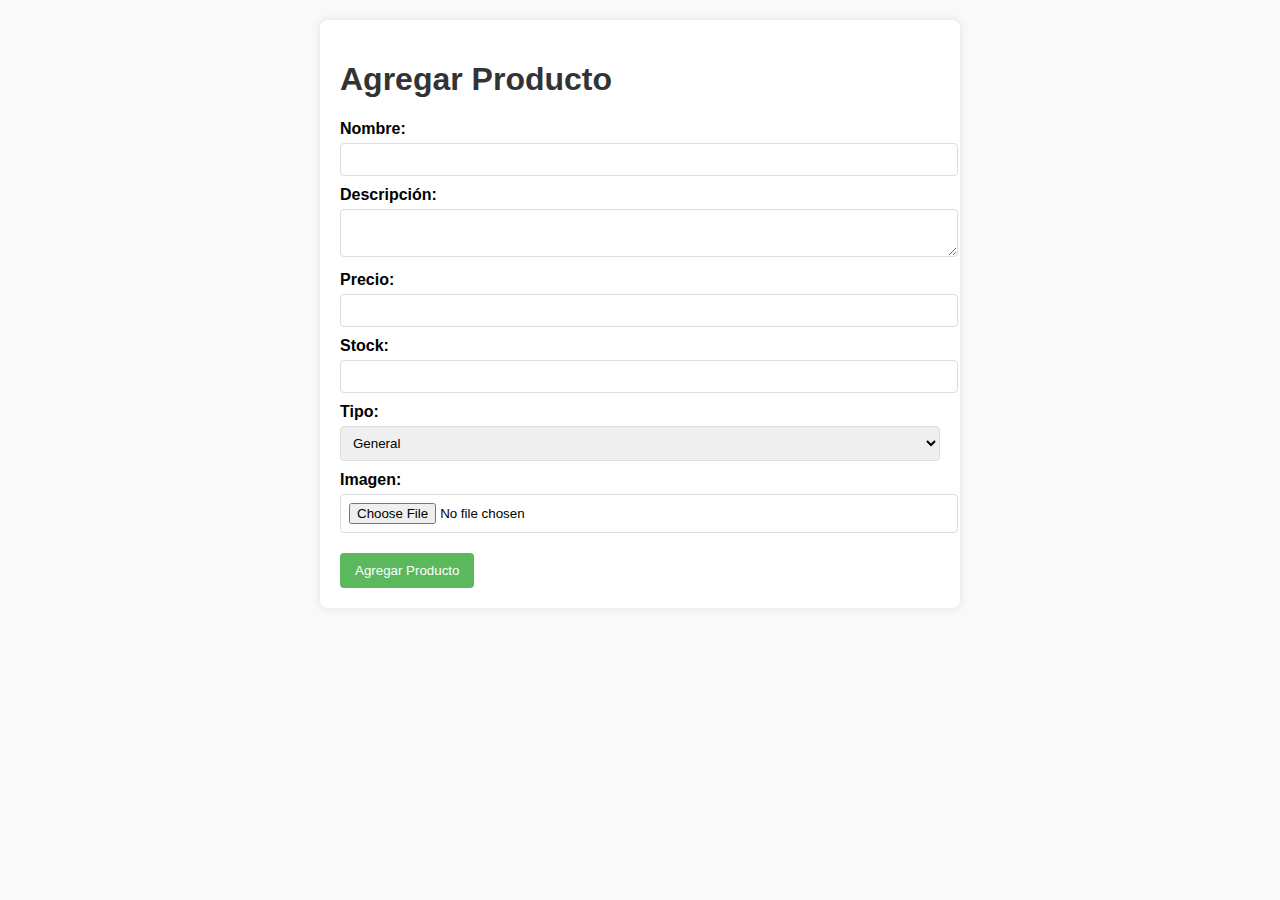
<file: agregar_producto.html>
<!DOCTYPE html>
<html lang="es">
<head>
    <meta charset="UTF-8">
    <title>Agregar Producto</title>
    <style>
        body {
            font-family: Arial, sans-serif;
            background-color: #f9f9f9;
            margin: 0;
            padding: 20px;
        }
        .container {
            max-width: 600px;
            margin: auto;
            background-color: #fff;
            padding: 20px;
            border-radius: 8px;
            box-shadow: 0 0 10px rgba(0, 0, 0, 0.1);
        }
        h1 {
            color: #333;
        }
        label {
            display: block;
            margin-top: 10px;
            font-weight: bold;
        }
        input, textarea, select {
            width: 100%;
            padding: 8px;
            margin-top: 5px;
            border-radius: 4px;
            border: 1px solid #ddd;
        }
        button {
            margin-top: 20px;
            padding: 10px 15px;
            border: none;
            background-color: #5cb85c;
            color: white;
            border-radius: 4px;
            cursor: pointer;
        }
        button:hover {
            background-color: #4cae4c;
        }
    </style>
</head>
<body>
    <div class="container">
        <h1>Agregar Producto</h1>
        <form action="http://localhost:8000/cgi-bin/agregar_producto.cgi" method="post" enctype="multipart/form-data">
            <label for="nombre">Nombre:</label>
            <input type="text" id="nombre" name="nombre" required>
            
            <label for="descripcion">Descripción:</label>
            <textarea id="descripcion" name="descripcion" required></textarea>
            
            <label for="precio">Precio:</label>
            <input type="number" id="precio" name="precio" step="0.01" required>
            
            <label for="stock">Stock:</label>
            <input type="number" id="stock" name="stock" required>
            
            <label for="tipo">Tipo:</label>
            <select id="tipo" name="tipo" required>
                <option value="general">General</option>
                <option value="gato">Gato</option>
                <option value="perro">Perro</option>
                <option value="conejo">Conejo</option>
            </select>
            
            <label for="imagen">Imagen:</label>
            <input type="file" id="imagen" name="imagen" required>
            
            <button type="submit">Agregar Producto</button>
        </form>
    </div>
</body>
</html>
</file>
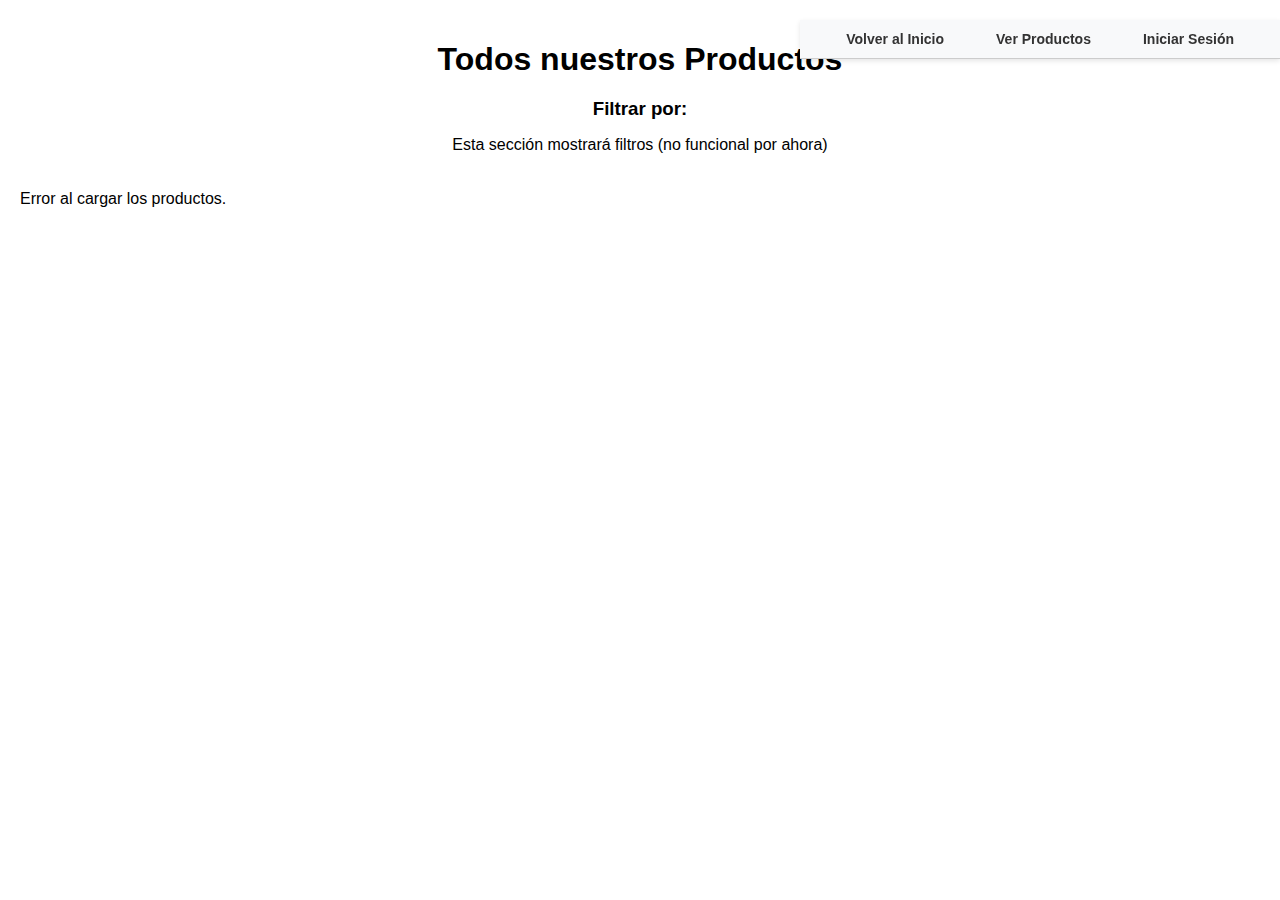
<file: productos.html>
<!DOCTYPE html>
<html lang="es">
<head>
    <meta charset="UTF-8">
    <meta name="viewport" content="width=device-width, initial-scale=1.0">
    <title>Productos</title>
    <link rel="stylesheet" href="css/style.css">
</head>
<body>
    <!-- Menú Superior -->
    <nav>
        <ul class="menu">
            <li class="left"><a href="index.html">Volver al Inicio</a></li>
            <li class="right"><a href="productos.html">Ver Productos</a></li>
            <li class="right"><a href="iniciar_sesion.html">Iniciar Sesión</a></li>
        </ul>
    </nav>

    <!-- Contenido de la Página de Productos -->
    <div class="productos-pagina">
        <h1>Todos nuestros Productos</h1>
        <div class="filtros">
            <h3>Filtrar por:</h3>
            <p>Esta sección mostrará filtros (no funcional por ahora)</p>
        </div>
        <div class="productos-galeria">
            <!-- Los productos se cargarán dinámicamente aquí -->
        </div>
    </div>


<script>
    document.addEventListener('DOMContentLoaded', function () {
        fetch('http://localhost:3000/api/productos')
            .then(response => response.json())
            .then(data => {
                const productosGaleria = document.querySelector('.productos-galeria');
                productosGaleria.innerHTML = ''; // Limpiar contenido anterior
                data.forEach(producto => {
                    const productoDiv = document.createElement('div');
                    productoDiv.classList.add('producto');
                    productoDiv.innerHTML = `
                        <h2>${producto.nombre}</h2>
                        <p>Precio: $${producto.precio}</p>
                        <img src="${producto.imagen_ruta}" alt="${producto.nombre}">
                    `;
                    productosGaleria.appendChild(productoDiv);
                });
            })
            .catch(error => {
                console.error('Error fetching products:', error);
                const productosGaleria = document.querySelector('.productos-galeria');
                productosGaleria.innerHTML = '<p>Error al cargar los productos.</p>';
            });
    });
</script>
</body>
</html>
</file>
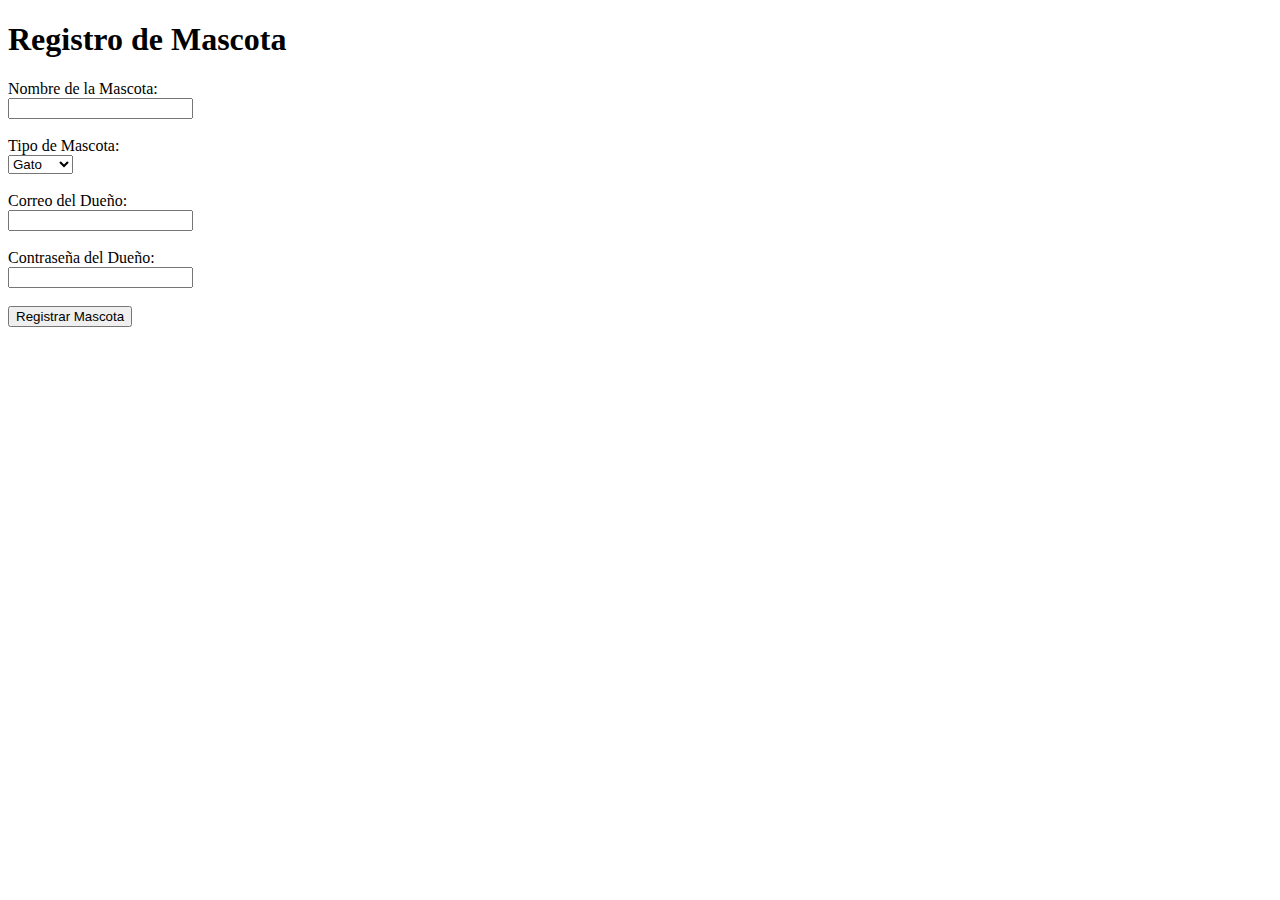
<file: registro_mascota.html>
<!DOCTYPE html>
<html lang="es">
<head>
    <meta charset="UTF-8">
    <title>Registro de Mascota</title>
    <script>
        // Validación del formulario de registro de mascota
        function validarFormularioMascota(e) {
            const correoDuenio = document.getElementById('correoDuenio').value;
            const contrasenaDuenio = document.getElementById('contrasenaDuenio').value;
            if (correoDuenio.trim() === '' || contrasenaDuenio.trim() === '') {
                alert('Por favor ingrese el correo y la contraseña del dueño.');
                e.preventDefault();
            }
        }

        document.addEventListener('DOMContentLoaded', function() {
            document.getElementById('registerMascotaSubmit').addEventListener('click', validarFormularioMascota);
        });
    </script>
</head>
<body>
    <div class="container">
        <h1>Registro de Mascota</h1>
        <form id="registroMascotaForm">
            <label for="nombreMascota">Nombre de la Mascota:</label><br>
            <input type="text" id="nombreMascota" name="nombreMascota" required><br><br>
            <label for="tipoMascota">Tipo de Mascota:</label><br>
            <select id="tipoMascota" name="tipoMascota" required>
                <option value="gato">Gato</option>
                <option value="perro">Perro</option>
                <option value="conejo">Conejo</option>
            </select><br><br>
            <label for="correoDuenio">Correo del Dueño:</label><br>
            <input type="email" id="correoDuenio" name="correoDuenio" required><br><br>
            <label for="contrasenaDuenio">Contraseña del Dueño:</label><br>
            <input type="password" id="contrasenaDuenio" name="contrasenaDuenio" required><br><br>
            <button type="submit" id="registerMascotaSubmit">Registrar Mascota</button>
        </form>
    </div>
    <script src="js/registro_mascota.js"></script> <!-- Asegúrate de que la ruta del script es correcta -->
</body>
</html>
</file>
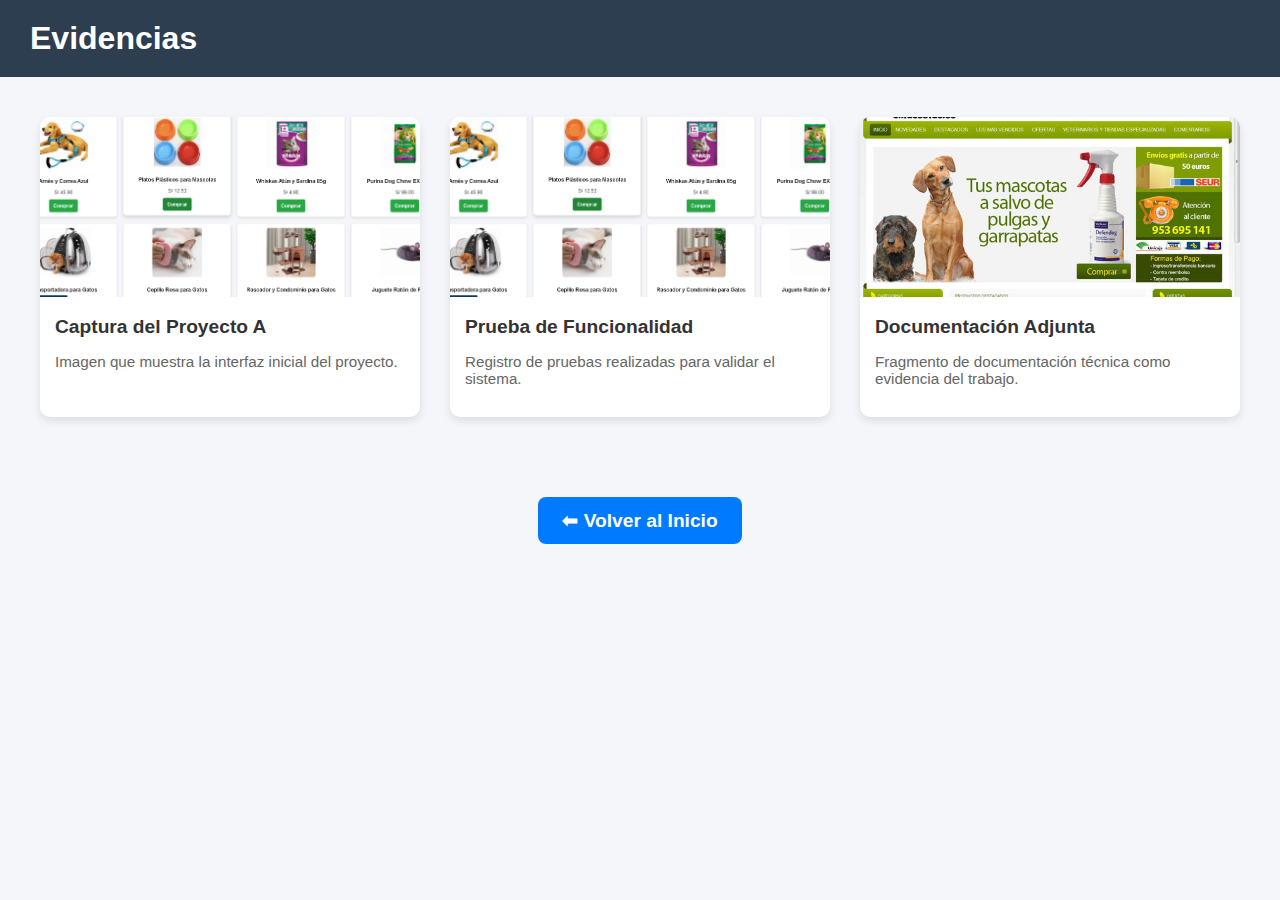
<file: Frontend/evidencias.html>
<!DOCTYPE html>
<html lang="es">
<head>
  <meta charset="UTF-8">
  <meta name="viewport" content="width=device-width, initial-scale=1.0">
  <title>Evidencias</title>
  <style>
    body {
      font-family: Arial, sans-serif;
      background-color: #f4f6f9;
      margin: 0;
      padding: 0;
    }

    header {
      background-color: #2c3e50;
      color: #fff;
      padding: 20px 30px;
      text-align: left;
      font-size: 2rem;
      font-weight: bold;
    }

    .evidencias-container {
      display: grid;
      grid-template-columns: repeat(auto-fill, minmax(280px, 1fr));
      gap: 30px;
      padding: 40px;
    }

    .evidencia-card {
      background-color: #fff;
      border-radius: 10px;
      box-shadow: 0 4px 8px rgba(0,0,0,0.1);
      overflow: hidden;
      transition: transform 0.3s ease;
    }

    .evidencia-card:hover {
      transform: translateY(-5px);
    }

    .evidencia-card img {
      width: 100%;
      height: 180px;
      object-fit: cover;
    }

    .evidencia-card .contenido {
      padding: 15px;
    }

    .evidencia-card h3 {
      margin: 0 0 10px;
      font-size: 1.2rem;
      color: #333;
    }

    .evidencia-card p {
      font-size: 0.95rem;
      color: #666;
    }

    /* Botón volver */
    .volver {
      display: block;
      width: fit-content;
      margin: 40px auto;
      padding: 12px 24px;
      background-color: #007bff;
      color: #fff;
      font-size: 1.2rem;
      font-weight: bold;
      text-decoration: none;
      border-radius: 8px;
      transition: background-color 0.3s ease;
    }

    .volver:hover {
      background-color: #0056b3;
    }
  </style>
</head>
<body>

  <header>Evidencias</header>

  <div class="evidencias-container">
    <div class="evidencia-card">
      <img src="images/evidencia1.jpg" alt="Evidencia de proyecto 1">
      <div class="contenido">
        <h3>Captura del Proyecto A</h3>
        <p>Imagen que muestra la interfaz inicial del proyecto.</p>
      </div>
    </div>

    <div class="evidencia-card">
      <img src="images/evidencia2.jpg" alt="Evidencia de proyecto 2">
      <div class="contenido">
        <h3>Prueba de Funcionalidad</h3>
        <p>Registro de pruebas realizadas para validar el sistema.</p>
      </div>
    </div>

    <div class="evidencia-card">
      <img src="images/evidencia3.jpg" alt="Evidencia de proyecto 3">
      <div class="contenido">
        <h3>Documentación Adjunta</h3>
        <p>Fragmento de documentación técnica como evidencia del trabajo.</p>
      </div>
    </div>
  </div>

  <!-- Botón para volver al inicio -->
  <a href="index.html" class="volver">⬅ Volver al Inicio</a>

</body>
</html>
</file>
<file: css/style.css>
body {
    font-family: Arial, sans-serif;
    margin: 0;
    padding: 0;

}

/* Estilo para el encabezado */
header {
    background-color: black; /* Fondo negro */
    padding: 20px; /* Espaciado interno */
    display: flex; /* Usar flexbox para alinear elementos */
    align-items: center; /* Centrar verticalmente */
}

/* Estilo para el logo */
.logo {
    height: 70px; /* Ajusta la altura del logo */
    margin-right: 900px; /* Espacio a la derecha del logo */
}

/* Estilo para el menú superior menudearriba */
.menudearriba {
    position: fixed;
    top: 50px; /* Ajusta según la altura del encabezado */
    left: 0; /* Mueve el menú a la izquierda */
    background-color: #ffffff; /* Fondo blanco */
    width: 200px; /* Ancho del menú */
    z-index: 1100;
    display: none; /* Oculto por defecto */
    flex-direction: column; /* Muestra los elementos en columna */
    padding: 10px; /* Espaciado interno */
    box-shadow: 0 2px 5px rgba(0, 0, 0, 0.1);
    border-right: 1px solid #ccc; /* Línea que separa */
}

/* Icono para mostrar/ocultar el menú */
.menu-icon {
    position: fixed;
    top: 600px; /* Ajusta según sea necesario */
    left: 20px; /* Espacio desde el borde izquierdo */
    cursor: pointer;
    font-size: 24px; /* Tamaño del icono */
    color: black; /* Color del icono */
    z-index: 1200; /* Asegúrate de que esté por encima del menú */
}


.menudearriba ul {
    list-style: none;
    margin: 0;
    padding: 0;
    display: flex;
    align-items: center;
}

.menudearriba ul li {
    margin: 0 10px;
}

.menudearriba ul li a {
    text-decoration: none;
    color: #000; /* Color de los enlaces */
    font-size: 14px;
    padding: 5px 10px ;
    border: 1px solid transparent;
    transition: all 0.3s;
}

.menudearriba ul li a:hover {
    border: 1px solid #000; /* Subrayado al pasar el cursor */
    border-radius: 3px;
}

nav {
    position: fixed;
    top: 0; /* Separación del nuevo menú superior */
    right: 0;
    background-color: #f8f9fa; /* Fondo */
    width: auto;
    z-index: 1000;
    display: flex;
    padding: 10px 20px;
    box-shadow: 0 2px 5px rgba(0, 0, 0, 0.1);
    border-bottom: 1px solid #ccc;
}

/* Comentario: Ajusta esta propiedad para cambiar la separación entre el menú principal y el superior */
nav {
    margin-top: 20px; /* Cambiar el valor aquí para ajustar la separación */
}

nav ul {
    list-style: none;
    margin: 0;
    padding: 0;
    display: flex;
    align-items: center;
}

nav ul li {
    margin: 0 10px;
}

nav ul li a {
    text-decoration: none;
    color: #333;
    font-size: 14px;
    padding: 5px 10px;
    border: 1px solid transparent;
    transition: all 0.3s;
}

nav ul li a:hover {
    border: 1px solid #000;
    border-radius: 3px;
}

/* Estilos para el menú desplegable */
.menu {
    list-style: none;
    padding: 0;
    margin: 0;
    display: flex;
    justify-content: space-between;
    align-items: center;
}

.menu > li {
    position: relative;
    display: inline-block;
    margin: 0 15px;
}

.menu a {
    text-decoration: none;
    color: #333;
    font-weight: bold;
}

/* Estilo para las transiciones de los submenús */
.submenu {
    display: none; /* Oculta el submenú por defecto */
    position: absolute;
    background-color: white; /* Color de fondo */
    box-shadow: 0 4px 8px rgba(0, 0, 0, 0.2); /* Sombra más pronunciada */
    z-index: 1;
    border-radius: 5px; /* Bordes redondeados */
    margin-top: 10px; /* Espacio entre el menú principal y el submenú */
    transition: opacity 0.3s ease, visibility 0.3s ease; /* Transición suave para la opacidad y visibilidad */
    opacity: 0; /* Inicialmente invisible */
    visibility: hidden; /* Evita que el submenú sea interactivo cuando está oculto */
}

.menu > li:hover .submenu {
    display: block; /* Muestra el submenú al pasar el mouse */
    opacity: 1; /* Hace visible el submenú */
    visibility: visible; /* Permite la interacción con el submenú */
}

.submenu li {
    display: block; /* Muestra cada elemento en bloque */
    padding: 10px 15px; /* Mejora el espaciado interno */
    transition: opacity 7s ease; /* Transición suave para la opacidad */
}

.submenu li a {
    text-decoration: none; /* Sin subrayado */
    color: black; /* Color del texto */
    display: block; /* Hace que el área del enlace sea más grande */
    transition: background-color 7s; /* Transición suave para el fondo */
}

.submenu li a:hover {
    background-color: #f0f0f0; /* Color de fondo al pasar el mouse */
    color: #333; /* Cambia el color del texto al pasar el mouse */
}

/* Estilo adicional para el primer elemento del submenú */
.submenu li:first-child {
    border-top-left-radius: 5px; /* Bordes redondeados en la parte superior */
    border-top-right-radius: 5px;
}

/* Estilo adicional para el último elemento del submenú */
.submenu li:last-child {
    border-bottom-left-radius: 5px; /* Bordes redondeados en la parte inferior */
    border-bottom-right-radius: 5px;
}

/* Estilos para el fondo borroso */
/* Estilo para el modal */
.modal {
    display: none;
    position: fixed;
    top: 0;
    left: 0;
    width: 100%;
    height: 100%;
    background-color: rgba(169, 169, 169, 0.8); /* Gris oscuro */

    justify-content: center;
    align-items: center;
    backdrop-filter: blur(2.5px); /* Aplica un desenfoque al fondo detrás del modal */
}

.modal-content {
    background-color: white; /* Fondo del contenido del modal */
    padding: 20px;
    border-radius: 5px;
    width: 300px;
    text-align: left;
    filter: blur(0); /* Mantiene el contenido del modal nítido */
}

.modal-content.blur {
    filter: blur(2px); /* Aplica desenfoque al contenido del modal */
}

.close {
    cursor: pointer;
    color: red;
    float: right;
}

.hidden {
    display: none; /* Clase para ocultar elementos */
}

/* Añadir un margen superior para evitar que el contenido se esconda detrás del menú */
.content {
    margin-top: 30px; /* Ajusta según la altura del menú */
}

/* Estilos del contenido */
.contenido {
    padding: 20px;
}

/* Estilos del slideshow */
.slideshow-container {
    position: relative;
    margin: auto;
    max-width: 90%;
    height: 500px;
    background-color: #333;
    color: white;
    overflow: hidden;
}

.mySlides {
    display: none;
    position: relative;
    height: 100%;
}

.mySlides img {
    width: 100%;
    height: 100%;
    object-fit: cover;
}

.text {
    position: absolute;
    top: 20px;
    left: 20px;
    font-size: 36px;
    font-weight: bold;
    color: white;
    z-index: 1;
}

.text-right {
    position: absolute;
    top: 20px;
    right: 20px;
    font-size: 36px;
    font-weight: bold;
    color: white;
    z-index: 1;
}

.subtext, .subtext-left {
    position: absolute;
    bottom: 80px;
    font-size: 18px;
    color: white;
    z-index: 1;
}

.subtext {
    right: 20px;
}

.subtext-left {
    left: 20px;
}

.btn-primary {
    padding: 10px 20px;
    font-size: 16px;
    background-color: #555;
    color: white;
    border: none;
    cursor: pointer;
    z-index: 1;
}

.btn-primary:hover {
    background-color: #777;
}

.adopt-btn {
    position: absolute;
    top: 80px;
    left: 20px;
}

.event-btn {
    position: absolute;
    right: 20px;
    top: 80px;
}

.slide-btn, .product-btn {
    position: absolute;
    bottom: 20px;
}

.slide-btn {
    right: 20px;
}

.product-btn {
    left: 20px;
}

.prev, .next {
    cursor: pointer;
    position: absolute;
    top: 50%;
    width: auto;
    padding: 16px;
    margin-top: -22px;
    color: white;
    font-weight: bold;
    font-size: 18px;
    transition: 0.6s ease;
    border-radius: 0 3px 3px 0;
    user-select: none;
    z-index: 2;
}

.next {
    right: 0;
    border-radius: 3px 0 0 3px;
}

.prev:hover, .next:hover {
    background-color: rgba(0,0,0,0.8);
}

/* Transición más suave para las diapositivas */
.fade {
    animation-name: fade;
    animation-duration: 2.5s;
}

@keyframes fade {
    from {opacity: .4}
    to {opacity: 1}
}

/* Sección de Productos */
.productos-seccion {
    padding: 20px;
    background-color: #fff;
}

.productos-seccion h2 {
    text-align: center;
    margin-bottom: 20px;
}

.productos-galeria {
    display: grid;
    grid-template-columns: repeat(4, 1fr);
    gap: 20px;
}

.producto-item {
    border: 1px solid #ccc;
    padding: 10px;
    text-align: center;
}

.producto-item img {
    width: 100%;
    height: auto;
}

/* Ocultar productos adicionales inicialmente */
.producto-item.hidden {
    display: none;
}

/* Página de Productos */
.productos-pagina {
    padding: 20px;
    background-color: #fff;
}

.productos-pagina h1 {
    text-align: center;
    margin-bottom: 20px;
}

.productos-pagina .filtros {
    margin-bottom: 20px;
    text-align: center;
}

.productos-pagina .filtros h3 {
    margin-bottom: 10px;
}

.productos-galeria {
    display: grid;
    grid-template-columns: repeat(4, 1fr);
    gap: 20px;
}

.producto-item {
    border: 1px solid #ccc;
    padding: 10px;
    text-align: center;
}

.producto-item img {
    width: 100%;
    height: auto;
}

.carousel {
    margin-left: 40px;
    display: flex;
    overflow: hidden;
    width: 100%;
    position: relative;
}

.carousel-inner {
    display: flex;
    transition: transform 0.5s ease;
}

.producto-item {
    min-width: 50%; /* Dos recuadros por vista */
    box-sizing: border-box;
    padding: 10px;
}

header {
    background: url('background_image.jpg') no-repeat center center; /* Asegúrate de tener una imagen de fondo */
    background-size: cover;
    height: 50px; /* Altura del encabezado */
    display: flex;
    align-items: center;
    justify-content: center;
    color: white;
    font-size: 24px;
    text-shadow: 2px 2px 4px rgba(0, 0, 0, 0.7);
}

footer {
    text-align: center;
    padding: 10px;
    position: relative;
    bottom: 0;
    width: auto;
}

footer {
    background-color: rgba(169, 169, 169, 0.8); /* Gris oscuro */
 
    padding: 20px 0; 
}

.container {
    width: 80%; 
    margin: 0 auto; 
}

.row {
    display: flex; 
    justify-content: space-between; 
}

.col {
    flex: 1; 
    padding: 0 20px; 
}

ul {
    list-style-type: none; 
    padding: 0; 
}

ul li {
    margin: 5px 0; 
}

ul li a {
    color: black; 
    text-decoration: none; 
}

ul li a:hover {
    text-decoration: underline; 
}

.social-media {
    display: flex; 
    justify-content: flex-end; 
}

.social-media li {
    margin-left: 10px; 
}

.social-media li a {
    color: black; 
    font-size: 20px; 
}
</file>
